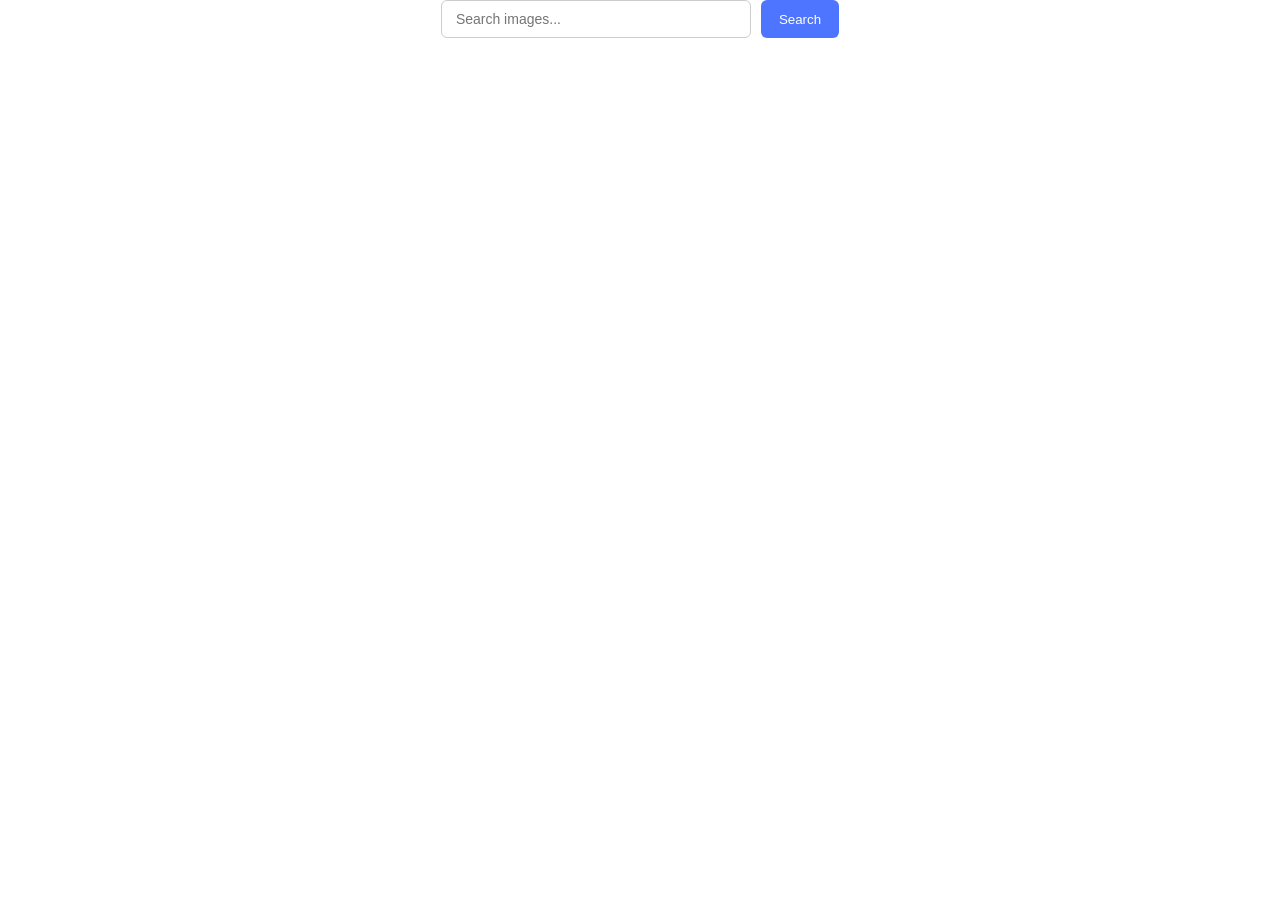
<file: src/index.html>
<!DOCTYPE html>
<html lang="en">
  <head>
    <meta charset="UTF-8" />
    <link rel="icon" type="image/svg+xml" href="/favicon.svg" />
    <meta name="viewport" content="width=device-width, initial-scale=1.0" />
    <title>Vanilla App Template</title>
    <link rel="stylesheet" href="./css/styles.css" />
  </head>
  <body>
    <load src="./partials/header.html" icon-path="img/sprite.svg#logo" />

    <main>
  <form class="form">
    <label>
      <input type="text" name="search-text" placeholder="Search images..." required />
    </label>
    <button type="submit">Search</button>
  </form>
  
  <ul class="gallery"></ul>
  
  <button class="load-more hidden">Load more</button>
  
  <div class="loader hidden"></div>

    </main>



  

    <script type="module" src="./main.js"></script>
  </body>
</html>
</file>
<file: src/css/styles.css>
/**
  |============================
  | include css partials with
  | default @import url()
  |============================
*/
/* Common styles */
@import url('./reset.css');
@import url('./base.css');
@import url('./container.css');
@import url('./animations.css');

/* Sections style */
@import url('./header.css');
@import url('./vite-promo.css');
@import url('./badges.css');
@import url('./back-link.css');
@import url('./footer.css');



.form {
  display: flex;
  justify-content: center;
  gap: 10px;
  margin-bottom: 30px;
}

.form input {
  width: 280px;
  padding: 10px 14px;
  border-radius: 6px;
  border: 1px solid #ccc;
  font-size: 14px;
  outline: none;
  transition: border 0.2s ease;
}

.form input:focus {
  border-color: #4e75ff;
}

.form button {
  padding: 10px 18px;
  border-radius: 6px;
  border: none;
  background-color: #4e75ff;
  color: white;
  font-weight: 500;
  cursor: pointer;
  transition: background-color 0.2s ease;
}

.form button:hover {
  background-color: #355fe5;
}

/* Gallery */

.gallery {
  display: grid;
  grid-template-columns: repeat(auto-fill, minmax(250px, 1fr));
  gap: 16px;
  padding: 0;
  list-style: none;
  margin: 0 auto 30px;
  max-width: 1200px;
}

.gallery-item {
  background: white;
  border-radius: 8px;
  overflow: hidden;
  box-shadow: 0 4px 12px rgba(0, 0, 0, 0.05);
  transition: transform 0.2s ease;
}

.gallery-item:hover {
  transform: translateY(-4px);
}

.gallery img {
  width: 100%;
  height: 180px;
  object-fit: cover;
  display: block;
}

.info {
  display: flex;
  justify-content: space-between;
  padding: 10px;
  font-size: 12px;
  color: #555;
}

.info p {
  margin: 0;
  text-align: center;
}

/* Load More Button */

.load-more {
  display: block;
  margin: 0 auto 20px;
  padding: 10px 22px;
  border-radius: 6px;
  border: none;
  background-color: #4e75ff;
  color: white;
  cursor: pointer;
  transition: background-color 0.2s ease;
}

.load-more:hover {
  background-color: #355fe5;
}

/* Loader */

.loader {
  width: 48px;
  height: 48px;
  border: 5px solid #ddd;
  border-bottom-color: #4e75ff;
  border-radius: 50%;
  animation: rotation 1s linear infinite;
  margin: 20px auto;
}

.hidden {
  display: none;
}

@keyframes rotation {
  0% {
    transform: rotate(0deg);
  }

  100% {
    transform: rotate(360deg);
  }
}
</file>
